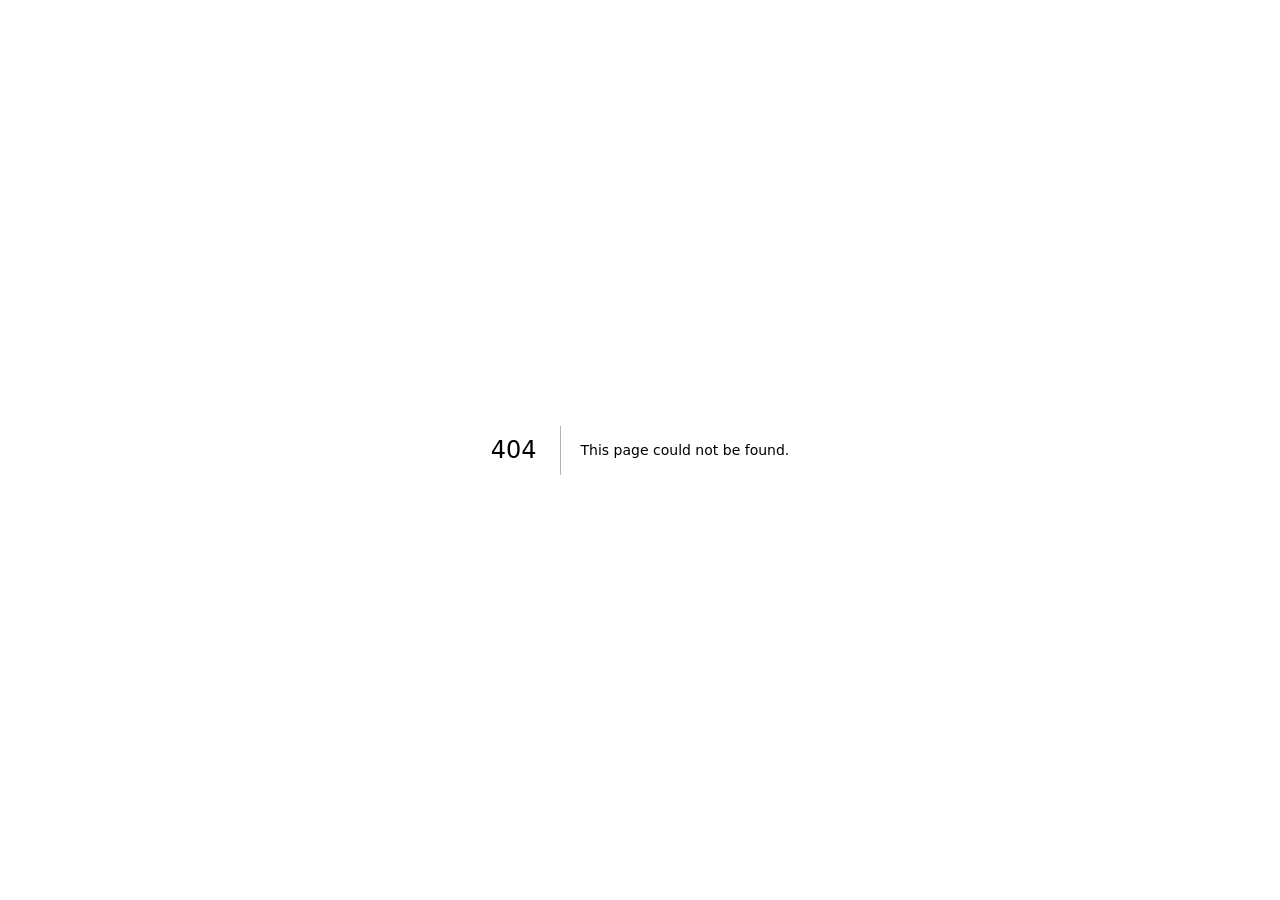
<file: 404/index.html>
<!DOCTYPE html><html lang="en"><head><meta charSet="utf-8"/><meta name="viewport" content="width=device-width, initial-scale=1"/><link rel="stylesheet" href="/_next/static/chunks/0fao43~gph9w_.css" data-precedence="next"/><link rel="preload" as="script" fetchPriority="low" href="/_next/static/chunks/0t6o6er0jebj4.js"/><script src="/_next/static/chunks/05d_ebdfnuj25.js" async=""></script><script src="/_next/static/chunks/0-ppksv.-yznd.js" async=""></script><script src="/_next/static/chunks/turbopack-0zntmk6ctifwx.js" async=""></script><script src="/_next/static/chunks/0laxwiqr7ts96.js" async=""></script><meta name="robots" content="noindex"/><title>404: This page could not be found.</title><title>Ellen Alves — Business Analytics Portfolio</title><meta name="description" content="Business analytics portfolio by Ellen Alves, combining customer experience, hospitality, operations, Excel, SQL, dashboards, and data-driven decision-making."/><meta property="og:title" content="Ellen Alves — Business Analytics Portfolio"/><meta property="og:description" content="Business analytics portfolio by Ellen Alves, combining customer experience, hospitality, operations, Excel, SQL, dashboards, and data-driven decision-making."/><meta property="og:image" content="https://ellenmelo1.github.io/og-v2.png"/><meta property="og:image:width" content="1200"/><meta property="og:image:height" content="630"/><meta property="og:type" content="website"/><meta name="twitter:card" content="summary_large_image"/><meta name="twitter:title" content="Ellen Alves — Business Analytics Portfolio"/><meta name="twitter:description" content="Business analytics portfolio by Ellen Alves, combining customer experience, hospitality, operations, Excel, SQL, dashboards, and data-driven decision-making."/><meta name="twitter:image" content="https://ellenmelo1.github.io/og-v2.png"/><link rel="shortcut icon" href="/favicon.svg"/><link rel="icon" href="/favicon.svg"/><script src="/_next/static/chunks/03~yq9q893hmn.js" noModule=""></script></head><body><div hidden=""><!--$--><!--/$--></div><div style="font-family:system-ui,&quot;Segoe UI&quot;,Roboto,Helvetica,Arial,sans-serif,&quot;Apple Color Emoji&quot;,&quot;Segoe UI Emoji&quot;;height:100vh;text-align:center;display:flex;flex-direction:column;align-items:center;justify-content:center"><div><style>body{color:#000;background:#fff;margin:0}.next-error-h1{border-right:1px solid rgba(0,0,0,.3)}@media (prefers-color-scheme:dark){body{color:#fff;background:#000}.next-error-h1{border-right:1px solid rgba(255,255,255,.3)}}</style><h1 class="next-error-h1" style="display:inline-block;margin:0 20px 0 0;padding:0 23px 0 0;font-size:24px;font-weight:500;vertical-align:top;line-height:49px">404</h1><div style="display:inline-block"><h2 style="font-size:14px;font-weight:400;line-height:49px;margin:0">This page could not be found.</h2></div></div></div><!--$--><!--/$--><script src="/_next/static/chunks/0t6o6er0jebj4.js" id="_R_" async=""></script><script>(self.__next_f=self.__next_f||[]).push([0])</script><script>self.__next_f.push([1,"1:\"$Sreact.fragment\"\n2:I[73954,[\"/_next/static/chunks/0laxwiqr7ts96.js\"],\"default\"]\n3:I[60429,[\"/_next/static/chunks/0laxwiqr7ts96.js\"],\"default\"]\n4:I[7917,[\"/_next/static/chunks/0laxwiqr7ts96.js\"],\"OutletBoundary\"]\n5:\"$Sreact.suspense\"\n8:I[7917,[\"/_next/static/chunks/0laxwiqr7ts96.js\"],\"ViewportBoundary\"]\na:I[7917,[\"/_next/static/chunks/0laxwiqr7ts96.js\"],\"MetadataBoundary\"]\nc:I[889,[\"/_next/static/chunks/0laxwiqr7ts96.js\"],\"default\",1]\n:HL[\"/_next/static/chunks/0fao43~gph9w_.css\",\"style\"]\n"])</script><script>self.__next_f.push([1,"0:{\"P\":null,\"c\":[\"\",\"_not-found\",\"\"],\"q\":\"\",\"i\":false,\"f\":[[[\"\",{\"children\":[\"/_not-found\",{\"children\":[\"__PAGE__\",{}]}]},\"$undefined\",\"$undefined\",16],[[\"$\",\"$1\",\"c\",{\"children\":[[[\"$\",\"link\",\"0\",{\"rel\":\"stylesheet\",\"href\":\"/_next/static/chunks/0fao43~gph9w_.css\",\"precedence\":\"next\",\"crossOrigin\":\"$undefined\",\"nonce\":\"$undefined\"}],[\"$\",\"script\",\"script-0\",{\"src\":\"/_next/static/chunks/0laxwiqr7ts96.js\",\"async\":true,\"nonce\":\"$undefined\"}]],[\"$\",\"html\",null,{\"lang\":\"en\",\"children\":[\"$\",\"body\",null,{\"children\":[\"$\",\"$L2\",null,{\"parallelRouterKey\":\"children\",\"error\":\"$undefined\",\"errorStyles\":\"$undefined\",\"errorScripts\":\"$undefined\",\"template\":[\"$\",\"$L3\",null,{}],\"templateStyles\":\"$undefined\",\"templateScripts\":\"$undefined\",\"notFound\":[[[\"$\",\"title\",null,{\"children\":\"404: This page could not be found.\"}],[\"$\",\"div\",null,{\"style\":{\"fontFamily\":\"system-ui,\\\"Segoe UI\\\",Roboto,Helvetica,Arial,sans-serif,\\\"Apple Color Emoji\\\",\\\"Segoe UI Emoji\\\"\",\"height\":\"100vh\",\"textAlign\":\"center\",\"display\":\"flex\",\"flexDirection\":\"column\",\"alignItems\":\"center\",\"justifyContent\":\"center\"},\"children\":[\"$\",\"div\",null,{\"children\":[[\"$\",\"style\",null,{\"dangerouslySetInnerHTML\":{\"__html\":\"body{color:#000;background:#fff;margin:0}.next-error-h1{border-right:1px solid rgba(0,0,0,.3)}@media (prefers-color-scheme:dark){body{color:#fff;background:#000}.next-error-h1{border-right:1px solid rgba(255,255,255,.3)}}\"}}],[\"$\",\"h1\",null,{\"className\":\"next-error-h1\",\"style\":{\"display\":\"inline-block\",\"margin\":\"0 20px 0 0\",\"padding\":\"0 23px 0 0\",\"fontSize\":24,\"fontWeight\":500,\"verticalAlign\":\"top\",\"lineHeight\":\"49px\"},\"children\":404}],[\"$\",\"div\",null,{\"style\":{\"display\":\"inline-block\"},\"children\":[\"$\",\"h2\",null,{\"style\":{\"fontSize\":14,\"fontWeight\":400,\"lineHeight\":\"49px\",\"margin\":0},\"children\":\"This page could not be found.\"}]}]]}]}]],[]],\"forbidden\":\"$undefined\",\"unauthorized\":\"$undefined\"}]}]}]]}],{\"children\":[[\"$\",\"$1\",\"c\",{\"children\":[null,[\"$\",\"$L2\",null,{\"parallelRouterKey\":\"children\",\"error\":\"$undefined\",\"errorStyles\":\"$undefined\",\"errorScripts\":\"$undefined\",\"template\":[\"$\",\"$L3\",null,{}],\"templateStyles\":\"$undefined\",\"templateScripts\":\"$undefined\",\"notFound\":\"$undefined\",\"forbidden\":\"$undefined\",\"unauthorized\":\"$undefined\"}]]}],{\"children\":[[\"$\",\"$1\",\"c\",{\"children\":[[[\"$\",\"title\",null,{\"children\":\"404: This page could not be found.\"}],[\"$\",\"div\",null,{\"style\":\"$0:f:0:1:0:props:children:1:props:children:props:children:props:notFound:0:1:props:style\",\"children\":[\"$\",\"div\",null,{\"children\":[[\"$\",\"style\",null,{\"dangerouslySetInnerHTML\":{\"__html\":\"body{color:#000;background:#fff;margin:0}.next-error-h1{border-right:1px solid rgba(0,0,0,.3)}@media (prefers-color-scheme:dark){body{color:#fff;background:#000}.next-error-h1{border-right:1px solid rgba(255,255,255,.3)}}\"}}],[\"$\",\"h1\",null,{\"className\":\"next-error-h1\",\"style\":\"$0:f:0:1:0:props:children:1:props:children:props:children:props:notFound:0:1:props:children:props:children:1:props:style\",\"children\":404}],[\"$\",\"div\",null,{\"style\":\"$0:f:0:1:0:props:children:1:props:children:props:children:props:notFound:0:1:props:children:props:children:2:props:style\",\"children\":[\"$\",\"h2\",null,{\"style\":\"$0:f:0:1:0:props:children:1:props:children:props:children:props:notFound:0:1:props:children:props:children:2:props:children:props:style\",\"children\":\"This page could not be found.\"}]}]]}]}]],null,[\"$\",\"$L4\",null,{\"children\":[\"$\",\"$5\",null,{\"name\":\"Next.MetadataOutlet\",\"children\":\"$@6\"}]}]]}],{},null,false,null]},null,false,\"$@7\"]},null,false,null],[\"$\",\"$1\",\"h\",{\"children\":[[\"$\",\"meta\",null,{\"name\":\"robots\",\"content\":\"noindex\"}],[\"$\",\"$L8\",null,{\"children\":\"$L9\"}],[\"$\",\"div\",null,{\"hidden\":true,\"children\":[\"$\",\"$La\",null,{\"children\":[\"$\",\"$5\",null,{\"name\":\"Next.Metadata\",\"children\":\"$Lb\"}]}]}],null]}],false]],\"m\":\"$undefined\",\"G\":[\"$c\",[[\"$\",\"link\",\"0\",{\"rel\":\"stylesheet\",\"href\":\"/_next/static/chunks/0fao43~gph9w_.css\",\"precedence\":\"next\",\"crossOrigin\":\"$undefined\",\"nonce\":\"$undefined\"}]]],\"S\":true,\"h\":null,\"s\":\"$undefined\",\"l\":\"$undefined\",\"p\":\"$undefined\",\"d\":\"$undefined\",\"b\":\"PlaRjeE0ep1DaHoWljpCZ\"}\n"])</script><script>self.__next_f.push([1,"d:[]\n7:\"$Wd\"\n"])</script><script>self.__next_f.push([1,"9:[[\"$\",\"meta\",\"0\",{\"charSet\":\"utf-8\"}],[\"$\",\"meta\",\"1\",{\"name\":\"viewport\",\"content\":\"width=device-width, initial-scale=1\"}]]\n"])</script><script>self.__next_f.push([1,"e:I[52742,[\"/_next/static/chunks/0laxwiqr7ts96.js\"],\"IconMark\"]\n6:null\n"])</script><script>self.__next_f.push([1,"b:[[\"$\",\"title\",\"0\",{\"children\":\"Ellen Alves — Business Analytics Portfolio\"}],[\"$\",\"meta\",\"1\",{\"name\":\"description\",\"content\":\"Business analytics portfolio by Ellen Alves, combining customer experience, hospitality, operations, Excel, SQL, dashboards, and data-driven decision-making.\"}],[\"$\",\"meta\",\"2\",{\"property\":\"og:title\",\"content\":\"Ellen Alves — Business Analytics Portfolio\"}],[\"$\",\"meta\",\"3\",{\"property\":\"og:description\",\"content\":\"Business analytics portfolio by Ellen Alves, combining customer experience, hospitality, operations, Excel, SQL, dashboards, and data-driven decision-making.\"}],[\"$\",\"meta\",\"4\",{\"property\":\"og:image\",\"content\":\"https://ellenmelo1.github.io/og-v2.png\"}],[\"$\",\"meta\",\"5\",{\"property\":\"og:image:width\",\"content\":\"1200\"}],[\"$\",\"meta\",\"6\",{\"property\":\"og:image:height\",\"content\":\"630\"}],[\"$\",\"meta\",\"7\",{\"property\":\"og:type\",\"content\":\"website\"}],[\"$\",\"meta\",\"8\",{\"name\":\"twitter:card\",\"content\":\"summary_large_image\"}],[\"$\",\"meta\",\"9\",{\"name\":\"twitter:title\",\"content\":\"Ellen Alves — Business Analytics Portfolio\"}],[\"$\",\"meta\",\"10\",{\"name\":\"twitter:description\",\"content\":\"Business analytics portfolio by Ellen Alves, combining customer experience, hospitality, operations, Excel, SQL, dashboards, and data-driven decision-making.\"}],[\"$\",\"meta\",\"11\",{\"name\":\"twitter:image\",\"content\":\"https://ellenmelo1.github.io/og-v2.png\"}],[\"$\",\"link\",\"12\",{\"rel\":\"shortcut icon\",\"href\":\"/favicon.svg\"}],[\"$\",\"link\",\"13\",{\"rel\":\"icon\",\"href\":\"/favicon.svg\"}],[\"$\",\"$Le\",\"14\",{}]]\n"])</script></body></html>
</file>
<file: _next/static/chunks/0fao43~gph9w_.css>
:root{--ink:#183832;--paper:#f4efe6;--coral:#c9a46d;--blue:#9bb7bd;--lime:#c8d3c0;--forest:#173d37;--mist:#dfe9e8;--sand:#d9c3a0;--line:#1838322e}*{box-sizing:border-box}html{scroll-behavior:smooth}body{background:var(--paper);color:var(--ink);margin:0;font-family:Arial,Helvetica,sans-serif}a{color:inherit;text-decoration:none}::selection{background:var(--coral);color:var(--ink)}.site-header{border-bottom:1px solid var(--line);z-index:10;grid-template-columns:1fr auto 1fr;align-items:center;margin:0 3vw;padding:22px 0;display:grid;position:absolute;top:0;left:0;right:0}.wordmark{letter-spacing:-.08em;width:max-content;font-size:22px;font-weight:900}.wordmark span{color:var(--coral)}nav{gap:26px;display:flex}nav a,.availability{letter-spacing:.08em;text-transform:uppercase;font-size:12px;font-weight:700}.availability{justify-self:end;align-items:center;gap:10px;display:flex}.availability span{background:#57a356;border-radius:50%;width:8px;height:8px;animation:2s infinite pulse}.hero{background:radial-gradient(circle at 91% 18%, #9bb7bd57, transparent 24%), radial-gradient(circle at 78% 72%, #c9a46d33, transparent 28%), var(--paper);min-height:100svh;padding:142px 3vw 42px;position:relative;overflow:hidden}.eyebrow{letter-spacing:.12em;text-transform:uppercase;justify-content:space-between;font-size:12px;font-weight:700;display:flex}.eyebrow span:last-child{margin-right:8vw}.hero h1{letter-spacing:-.075em;z-index:2;max-width:960px;margin:7vh 0 5vh;font-size:clamp(58px,7.2vw,118px);font-weight:800;line-height:.86;position:relative}h1 em,h2 em{font-family:Georgia,Times New Roman,serif;font-weight:400}.hero-footer{z-index:2;justify-content:space-between;align-items:end;display:flex;position:relative}.hero-footer>p{max-width:560px;margin:0 0 0 .5vw;font-size:clamp(17px,1.6vw,24px);line-height:1.45}.round-link{background:var(--ink);color:var(--paper);letter-spacing:.06em;text-transform:uppercase;border-radius:50%;justify-content:center;align-items:center;width:126px;height:126px;margin-right:4vw;padding:25px;font-size:12px;font-weight:700;transition:transform .18s,background .18s;display:flex;position:relative}.round-link:hover{background:var(--coral);color:var(--ink);transform:rotate(4deg)}.round-link span{position:absolute;bottom:23px;right:27px}.hero-detail{z-index:0;background:linear-gradient(145deg,#dfe9e8ad,#f4efe626);border:1px solid #18383229;border-radius:190px 28px;width:clamp(280px,29vw,400px);height:clamp(280px,30vw,420px);position:absolute;top:24vh;right:2vw;overflow:hidden}.detail-frame{border:1px solid #18383247;border-radius:150px 18px;position:absolute;inset:11%}.detail-line{transform-origin:0;background:#1838324d;width:72%;height:1px;position:absolute;left:17%}.line-one{top:32%;transform:rotate(24deg)}.line-two{top:61%;transform:rotate(-19deg)}.line-three{width:54%;top:18%;left:33%;transform:rotate(68deg)}.detail-node{background:var(--paper);border:2px solid var(--coral);border-radius:50%;width:13px;height:13px;position:absolute}.node-one{top:30%;left:18%}.node-two{top:46%;right:23%}.node-three{bottom:20%;left:38%}.node-four{bottom:24%;right:16%}.section{padding:110px 3vw}.work{background:var(--forest);color:var(--paper)}.section-heading{grid-template-columns:1fr 2fr;align-items:start;margin-bottom:70px;display:grid}.section-heading>p,.section-label{letter-spacing:.12em;text-transform:uppercase;margin:8px 0 0;font-size:12px;font-weight:700}.section-heading h2,.about h2,.contact h2{letter-spacing:-.055em;max-width:850px;margin:0;font-size:clamp(44px,6vw,88px);line-height:.98}.project-grid{grid-template-columns:repeat(2,1fr);gap:16px;display:grid}.featured-project{background:var(--paper);color:var(--ink);grid-column:1/-1;grid-template-columns:.82fr 1.18fr;min-height:650px;display:grid;overflow:hidden}.featured-copy{flex-direction:column;padding:32px;display:flex}.featured-project .project-top{border-bottom:1px solid var(--line);padding-bottom:22px}.featured-project .project-top>span{letter-spacing:.1em;text-transform:uppercase;font-family:Arial,Helvetica,sans-serif;font-size:11px;font-style:normal;font-weight:700}.project-type{color:#1515148c}.project-kicker{color:var(--coral);letter-spacing:.12em;text-transform:uppercase;margin:42px 0 15px;font-size:11px;font-weight:800}.featured-project h3{letter-spacing:-.055em;margin:0 0 24px;font-size:clamp(38px,4vw,64px);line-height:.98}.featured-description{max-width:590px;margin:0;font-size:16px;line-height:1.6}.project-metrics{border-bottom:1px solid var(--line);border-top:1px solid var(--line);grid-template-columns:repeat(3,1fr);margin:32px 0 24px;padding:22px 0;display:grid}.project-metrics div{border-right:1px solid var(--line);padding:0 14px}.project-metrics div:first-child{padding-left:0}.project-metrics div:last-child{border-right:0}.project-metrics strong,.project-metrics span{display:block}.project-metrics strong{font-family:Georgia,Times New Roman,serif;font-size:clamp(24px,2.2vw,34px);font-style:italic;font-weight:400}.project-metrics span{letter-spacing:.06em;text-transform:uppercase;margin-top:5px;font-size:10px;line-height:1.35}.featured-project ul{flex-wrap:wrap;gap:7px;margin:0;padding:0;list-style:none;display:flex}.featured-project li{border:1px solid var(--line);letter-spacing:.07em;text-transform:uppercase;border-radius:99px;padding:7px 10px;font-size:10px}.project-links{gap:24px;margin-top:auto;padding-top:30px;display:flex}.project-links a{border-bottom:1px solid var(--ink);letter-spacing:.06em;text-transform:uppercase;padding-bottom:6px;font-size:12px;font-weight:800}.featured-visual{background:var(--sand);justify-content:center;align-items:center;padding:6%;display:flex;position:relative;overflow:hidden}.featured-visual img{width:100%;height:auto;transition:transform .3s;display:block;box-shadow:0 28px 70px #15151447}.featured-visual:hover img{transform:scale(1.015)}.featured-visual>span{background:var(--ink);color:var(--paper);letter-spacing:.08em;text-transform:uppercase;padding:12px 15px;font-size:10px;font-weight:800;position:absolute;bottom:22px;right:22px}.project-card{background:#244943;border-radius:2px;min-height:590px;padding:22px;position:relative;overflow:hidden}.project-card.has-document{min-height:700px}.project-top{justify-content:space-between;align-items:center;display:flex}.project-top>span{font-family:Georgia,serif;font-size:18px;font-style:italic}.project-top a{border:1px solid #f3f0e866;border-radius:50%;justify-content:center;align-items:center;width:42px;height:42px;transition:background .18s,color .18s;display:flex}.project-top a:hover{background:var(--paper);color:var(--ink)}.project-visual{justify-content:center;align-items:center;height:250px;margin:26px -22px 34px;display:flex;position:relative;overflow:hidden}.coral .project-visual{background:var(--sand)}.blue .project-visual{background:var(--blue)}.lime .project-visual{background:var(--lime)}.project-visual span{border:2px solid var(--ink);border-radius:50%;width:170px;height:170px;position:absolute}.project-visual span:nth-child(2){transform:translate(-80px)scale(.7)}.project-visual span:nth-child(3){transform:translate(80px)scale(.7)}.document-visual{background:#153d36}.document-visual img{object-fit:cover;width:100%;height:100%;transition:transform .25s;display:block}.document-visual:hover img{transform:scale(1.018)}.project-card h3{letter-spacing:-.04em;margin:0 0 14px;font-size:clamp(25px,2vw,34px)}.card-meta{color:var(--blue);letter-spacing:.08em;text-transform:uppercase;margin:-3px 0 15px;font-size:10px;font-weight:800;display:block}.lime .card-meta{color:var(--lime)}.project-card>p{color:#f3f0e8b3;max-width:390px;font-size:15px;line-height:1.55}.card-actions{gap:22px;display:flex;position:absolute;bottom:69px;left:22px}.card-actions a{letter-spacing:.07em;text-transform:uppercase;border-bottom:1px solid #f3f0e8a6;padding-bottom:5px;font-size:10px;font-weight:800}.project-card ul{flex-wrap:wrap;gap:7px;margin:0;padding:0;list-style:none;display:flex;position:absolute;bottom:20px;left:22px}.project-card li{letter-spacing:.07em;text-transform:uppercase;border:1px solid #f3f0e840;border-radius:99px;padding:7px 10px;font-size:10px}.about{grid-template-columns:minmax(300px,.85fr) minmax(0,1.15fr);align-items:start;gap:8vw;display:grid}.about h2{margin-top:34px}.about-portrait{max-width:540px;margin:0;position:relative}.about-portrait:before{content:"";z-index:0;border:1px solid #18383240;position:absolute;inset:22px -22px -22px 22px}.about-portrait img{aspect-ratio:4/5;object-fit:cover;object-position:50% 25%;z-index:1;width:100%;display:block;position:relative}.about-portrait figcaption{letter-spacing:.09em;text-transform:uppercase;margin-top:38px;font-size:10px;font-weight:800}.about-copy{max-width:680px;margin:36px 0 0;font-size:clamp(16px,1.35vw,20px);line-height:1.58}.about-copy p{margin:0 0 18px}.strength-list{margin-top:58px}.strength{border-top:1px solid var(--line);grid-template-columns:34px 1fr;gap:20px;padding:28px 0 42px;display:grid}.strength>span{color:var(--coral);font-family:Georgia,serif;font-style:italic}.strength h3{margin:-5px 0 8px;font-size:25px}.strength p{grid-column:2;max-width:400px;margin:0;line-height:1.5}.experience{background:#e2d6c5}.experience-heading{margin-bottom:58px}.section-summary{max-width:720px;margin:28px 0 0;font-size:18px;line-height:1.55}.experience-list{border-top:1px solid var(--line)}.experience-row{border-bottom:1px solid var(--line);grid-template-columns:.55fr 1fr 1.35fr;align-items:start;gap:36px;padding:32px 0;display:grid}.experience-row>span{color:var(--coral);font-family:Georgia,Times New Roman,serif;font-size:16px;font-style:italic}.experience-row h3{letter-spacing:-.035em;margin:-5px 0 8px;font-size:clamp(23px,2vw,31px)}.experience-row p{margin:0;line-height:1.55}.experience-organization{color:#15151499;font-size:13px}.skills{background:var(--paper)}.skills-heading{margin-bottom:56px}.skill-grid{border-left:1px solid var(--line);grid-template-columns:repeat(4,1fr);display:grid}.skill-group{border-bottom:1px solid var(--line);border-right:1px solid var(--line);border-top:1px solid var(--line);min-height:360px;padding:25px}.skill-group>span{color:var(--coral);font-family:Georgia,Times New Roman,serif;font-style:italic}.skill-group h3{letter-spacing:-.035em;margin:55px 0 28px;font-size:clamp(25px,2vw,32px)}.skill-group ul{flex-wrap:wrap;gap:8px;margin:0;padding:0;list-style:none;display:flex}.skill-group li{border:1px solid var(--line);letter-spacing:.06em;text-transform:uppercase;border-radius:99px;padding:8px 10px;font-size:10px;line-height:1.3}.education{background:#c9d9d7}.education-list{border-top:1px solid #15151459;margin-top:40px}.education-row{border-bottom:1px solid #15151459;grid-template-columns:1.25fr 1fr;align-items:end;gap:10vw;padding:46px 0;display:grid}.education-row span{font-family:Georgia,serif;font-size:18px;font-style:italic}.education-row h2{letter-spacing:-.05em;margin:8px 0 0;font-size:clamp(34px,4vw,58px);line-height:1}.education-row p{font-size:18px;line-height:1.5}.contact{background:#d6dfcf;min-height:80vh;position:relative}.contact h2{max-width:1000px;margin:65px 0 38px}.contact>p:not(.section-label){max-width:590px;font-size:20px;line-height:1.5}.contact-links{border-top:1px solid #15151459;grid-template-columns:repeat(2,1fr);margin-top:70px;display:grid}.contact-links a{border-right:1px solid #15151459;justify-content:space-between;align-items:center;padding:25px 30px 25px 0;font-size:clamp(22px,2.3vw,34px);display:flex}.contact-links a:not(:first-child){padding-left:30px}.contact-links a:last-child{border-right:0}.contact-links a:hover span{transform:translate(4px,-4px)}.contact-links span{transition:transform .18s}footer{background:var(--ink);color:var(--paper);grid-template-columns:1fr 1fr 1fr;align-items:center;padding:30px 3vw;font-size:12px;display:grid}footer p{margin:0}footer p:nth-child(2){justify-self:center}footer p:last-child{justify-self:end}@keyframes pulse{50%{opacity:.35}}@media (max-width:900px){.site-header{grid-template-columns:1fr auto}nav{display:none}.hero{padding-top:130px}.hero h1{margin-top:10vh;font-size:clamp(54px,12vw,96px)}.hero-detail{opacity:.68;top:37vh;right:-18vw}.hero-footer{flex-direction:column;align-items:start;gap:45px}.round-link{align-self:end;width:105px;height:105px}.section-heading,.about,.education-row,.experience-row{grid-template-columns:1fr}.section-heading{gap:28px}.project-grid,.featured-project{grid-template-columns:1fr}.featured-visual{min-height:450px}.project-card{min-height:570px}.about-copy{margin-left:0}.about-portrait{max-width:500px;margin-bottom:56px}.experience-row{gap:16px}.experience-row>p{max-width:680px}.skill-grid{grid-template-columns:repeat(2,1fr)}.contact-links{grid-template-columns:1fr}.contact-links a,.contact-links a:not(:first-child){border-bottom:1px solid #15151459;border-right:0;padding-left:0}}@media (max-width:560px){.availability{font-size:9px}.hero h1{font-size:14.5vw;line-height:.91}.hero-detail{width:220px;height:220px;top:43vh;right:-24vw}.section{padding:80px 5vw}.featured-copy{padding:24px}.project-metrics{grid-template-columns:1fr;gap:18px}.project-metrics div,.project-metrics div:first-child{border-bottom:1px solid var(--line);border-right:0;padding:0 0 16px}.project-metrics div:last-child{border-bottom:0;padding-bottom:0}.project-links{flex-direction:column;align-items:flex-start}.featured-visual{min-height:300px}.skill-grid{grid-template-columns:1fr}.skill-group{min-height:auto}.site-header{margin:0 5vw}.hero{padding-left:5vw;padding-right:5vw}footer{grid-template-columns:1fr 1fr;gap:28px;padding:28px 5vw}footer p:nth-child(2){display:none}}@media (prefers-reduced-motion:reduce){html{scroll-behavior:auto}.availability span{animation:none}}
</file>
